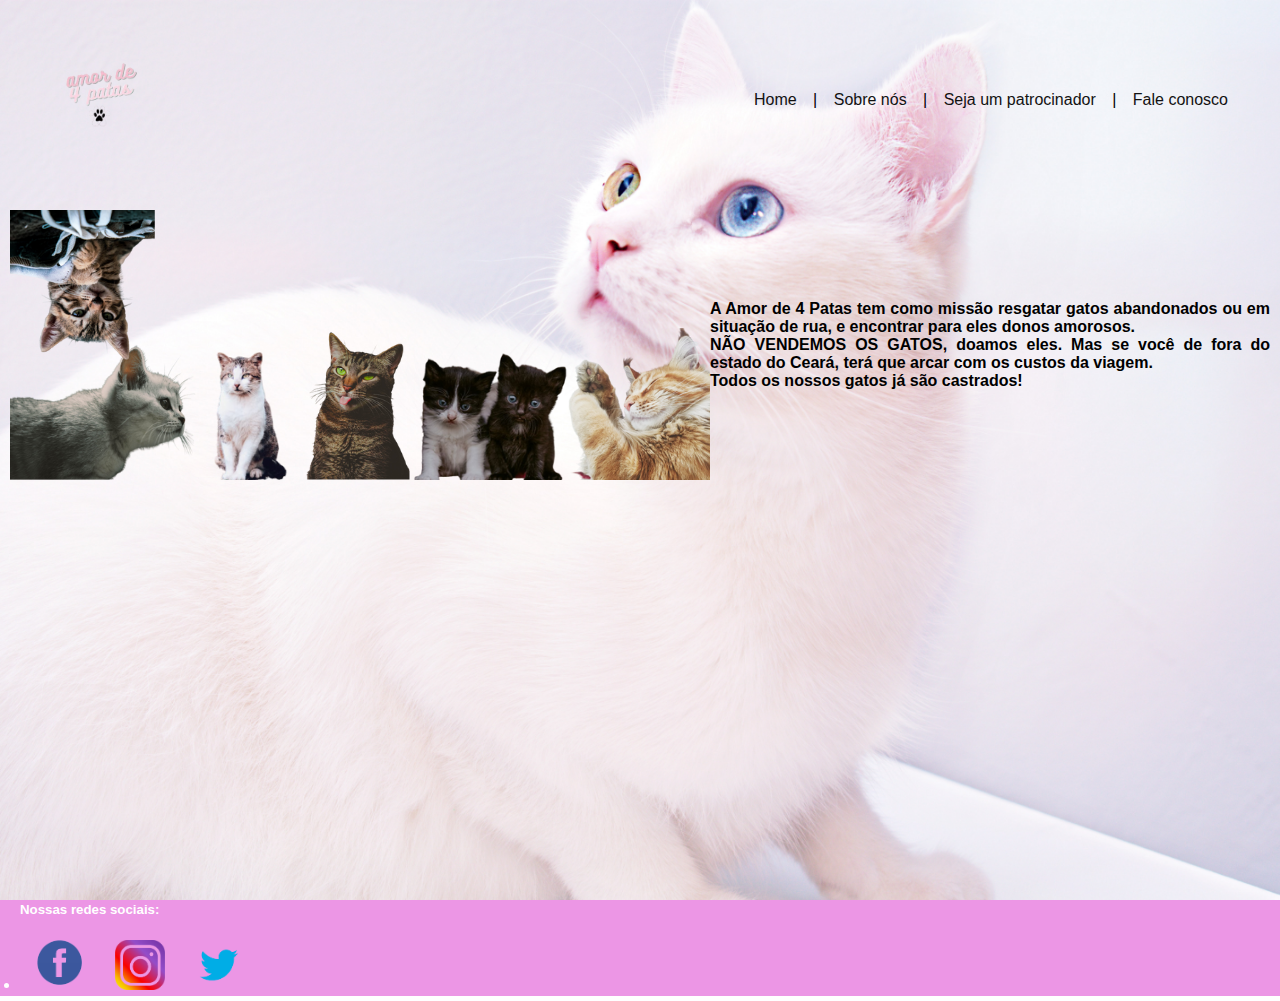
<file: index.html>
<!DOCTYPE html>
<html lang="en">
<head>
    <meta charset="UTF-8">
    <meta http-equiv="X-UA-Compatible" content="IE=edge">
    <meta name="viewport" content="width=device-width, initial-scale=1.0">
    <title>Amor de 4 patas </title>
    <link rel="stylesheet" href="style.css">
</head>

<body>

    <header>
        <nav class="menu">
            <a href="" class="logotipo"><img src="imagens/logotipo.png" width="100px" height="100px"></a>

            <ul>
                <li><a href="#">Home</a></li> |
                <li><a href="#">Sobre nós</a></li> |
                <li><a href="#">Seja um patrocinador</a></li> |
                <li><a href="#">Fale conosco</a></li>
            </ul>
        </nav> <!-- Menu -->
        
        <section class="principal">
           <img src="imagens/texto1.png"  class="imagem" >
            <h4 style="text-align:justify">A Amor de 4 Patas tem como missão resgatar gatos abandonados ou em situação de rua, e encontrar para eles donos amorosos. <br><strong>NÃO VENDEMOS OS GATOS</strong>, doamos eles. Mas se você de fora do estado do Ceará, terá que arcar com os custos da viagem. <br>Todos os nossos gatos já são castrados!</h4>
           
        </section>
    </header>
    <footer>
        <div >
            <h5>Nossas redes sociais:</h5><br>
            <ul>
                <li>
                    <a href="#"><img src="imagens/facebook.png" width="55px"></a>
                    <a href="#"><img src="imagens/insta.png" width="50px"></a>
                    <a href="#"><img src="imagens/twitter.png" width="50px"></a>
                </li>
            </ul>            
        </div>
    </footer>
    
</body>

</html>
</file>
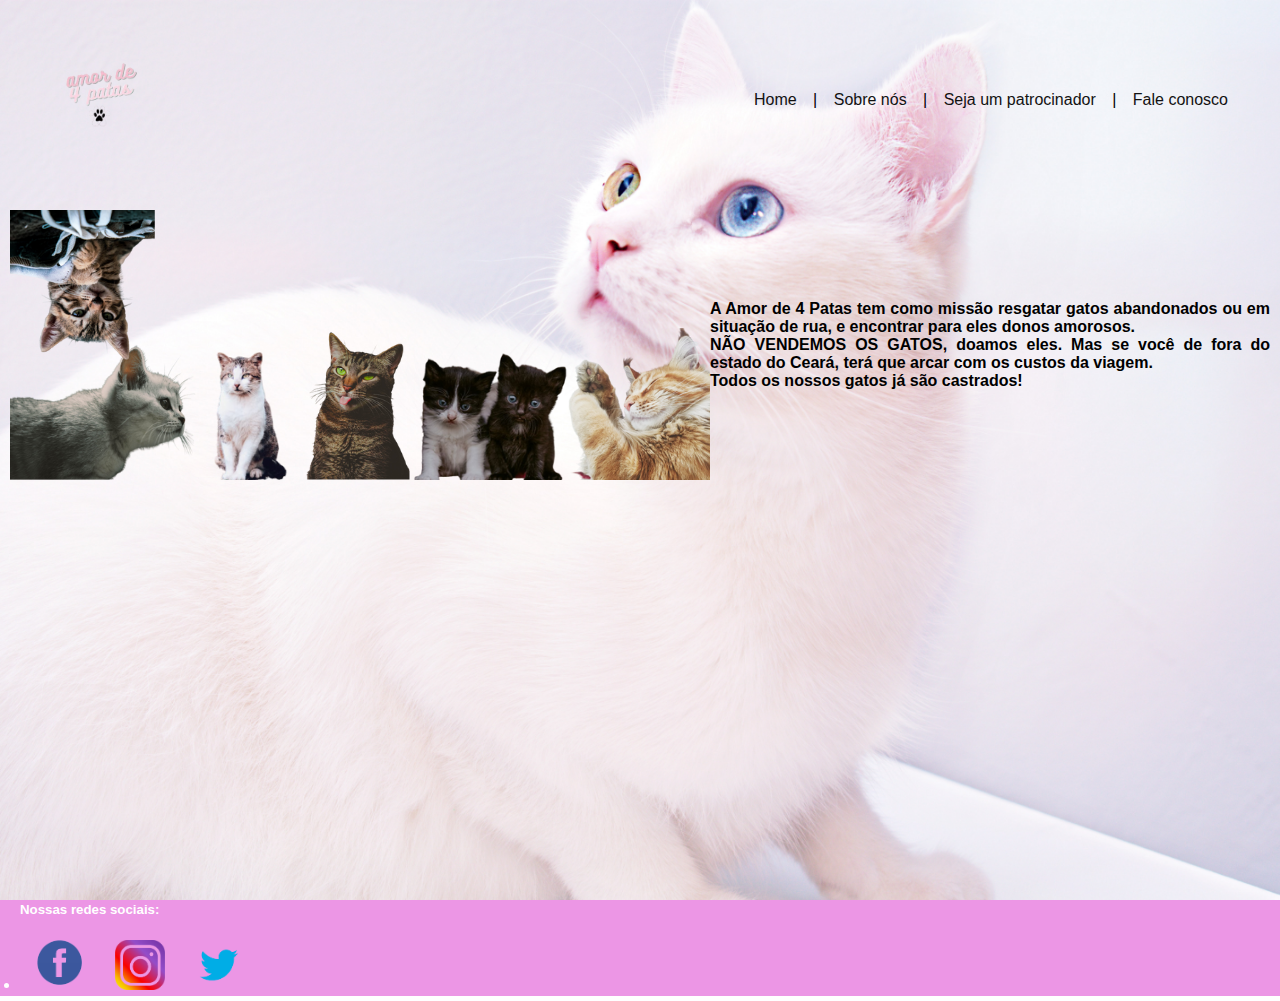
<file: Meadote.html>
<!DOCTYPE html>
<html lang="en">
<head>
    <meta charset="UTF-8">
    <meta http-equiv="X-UA-Compatible" content="IE=edge">
    <meta name="viewport" content="width=device-width, initial-scale=1.0">
    <title>Amor de 4 patas </title>
    <link rel="stylesheet" href="meadote.css">
</head>

<body>

    <header>
        <nav class="menu">
            <a href="" class="logotipo"><img src="imagens/logotipo.png" width="100px" height="100px"></a>

            <ul>
                <li><a href="#">Home</a></li> |
                <li><a href="#">Sobre nós</a></li> |
                <li><a href="#">Seja um patrocinador</a></li> |
                <li><a href="#">Fale conosco</a></li>
            </ul>
        </nav> <!-- Menu -->
        
        <section class="principal">
           <img src="imagens/texto1.png"  class="imagem" >
            <h4 style="text-align:justify">A Amor de 4 Patas tem como missão resgatar gatos abandonados ou em situação de rua, e encontrar para eles donos amorosos. <br><strong>NÃO VENDEMOS OS GATOS</strong>, doamos eles. Mas se você de fora do estado do Ceará, terá que arcar com os custos da viagem. <br>Todos os nossos gatos já são castrados!</h4>
           
        </section>
    </header>
    <footer>
        <div >
            <h5>Nossas redes sociais:</h5><br>
            <ul>
                <li>
                    <a href="#"><img src="imagens/facebook.png" width="55px"></a>
                    <a href="#"><img src="imagens/insta.png" width="50px"></a>
                    <a href="#"><img src="imagens/twitter.png" width="50px"></a>
                </li>
            </ul>            
        </div>
    </footer>
    
</body>

</html>
</file>
<file: style.css>
*
{
    margin: 0;
    padding: 0;
    box-sizing: border-box;
    font-family: Arial, Helvetica, sans-serif
}

header
{
    width: 100%;
    height: 100vh;
    background-image: url(imagens/fundo.jpg);
    background-position: center;
    background-size: cover;
}

a
{
    text-decoration: none;
}

header .menu
{
    position: relative;
    width: 100%;
    display: flex;
    align-items: center;
    justify-content: space-between;
    padding: 40px;
}

header .menu li
{
    display: inline-flex;    
}

a{
    color: rgb(18, 18, 18);
    padding: 8px 12px;
    border-radius: 3px;
    transition: 200ms;
    text-decoration: none;
}

.imagem
{
   margin: auto;
   display: block;
}
footer
{
    display: flex;
    justify-content: left;
    align-items: center;
    padding-left: 20px;

    height: 6rem;
    width: 100%;
    left: 0;
    bottom: 0;
    margin-top: 0;

    color: rgb(255, 255, 255);
    background-color: rgb(236, 150, 229);

    border-radius: 00;

}

.rodape
{
    text-align: left;
}

section
{
    display: flex;
    padding: 10px;
    justify-content: left;
    align-items: center;
}
</file>
<file: meadote.css>
*
{
    margin: 0;
    padding: 0;
    box-sizing: border-box;
    font-family: Arial, Helvetica, sans-serif
}

header
{
    width: 100%;
    height: 100vh;
    background-image: url(imagens/fundo.jpg);
    background-position: center;
    background-size: cover;
}

a
{
    text-decoration: none;
}

header .menu
{
    position: relative;
    width: 100%;
    display: flex;
    align-items: center;
    justify-content: space-between;
    padding: 40px;
}

header .menu li
{
    display: inline-flex;    
}

a{
    color: rgb(18, 18, 18);
    padding: 8px 12px;
    border-radius: 3px;
    transition: 200ms;
    text-decoration: none;
}

.imagem
{
   margin: auto;
   display: block;
}
footer
{
    display: flex;
    justify-content: left;
    align-items: center;
    padding-left: 20px;

    height: 6rem;
    width: 100%;
    left: 0;
    bottom: 0;
    margin-top: 0;

    color: rgb(255, 255, 255);
    background-color: rgb(236, 150, 229);

    border-radius: 00;

}

.rodape
{
    text-align: left;
}

section
{
    display: flex;
    padding: 10px;
    justify-content: left;
    align-items: center;
}
</file>
